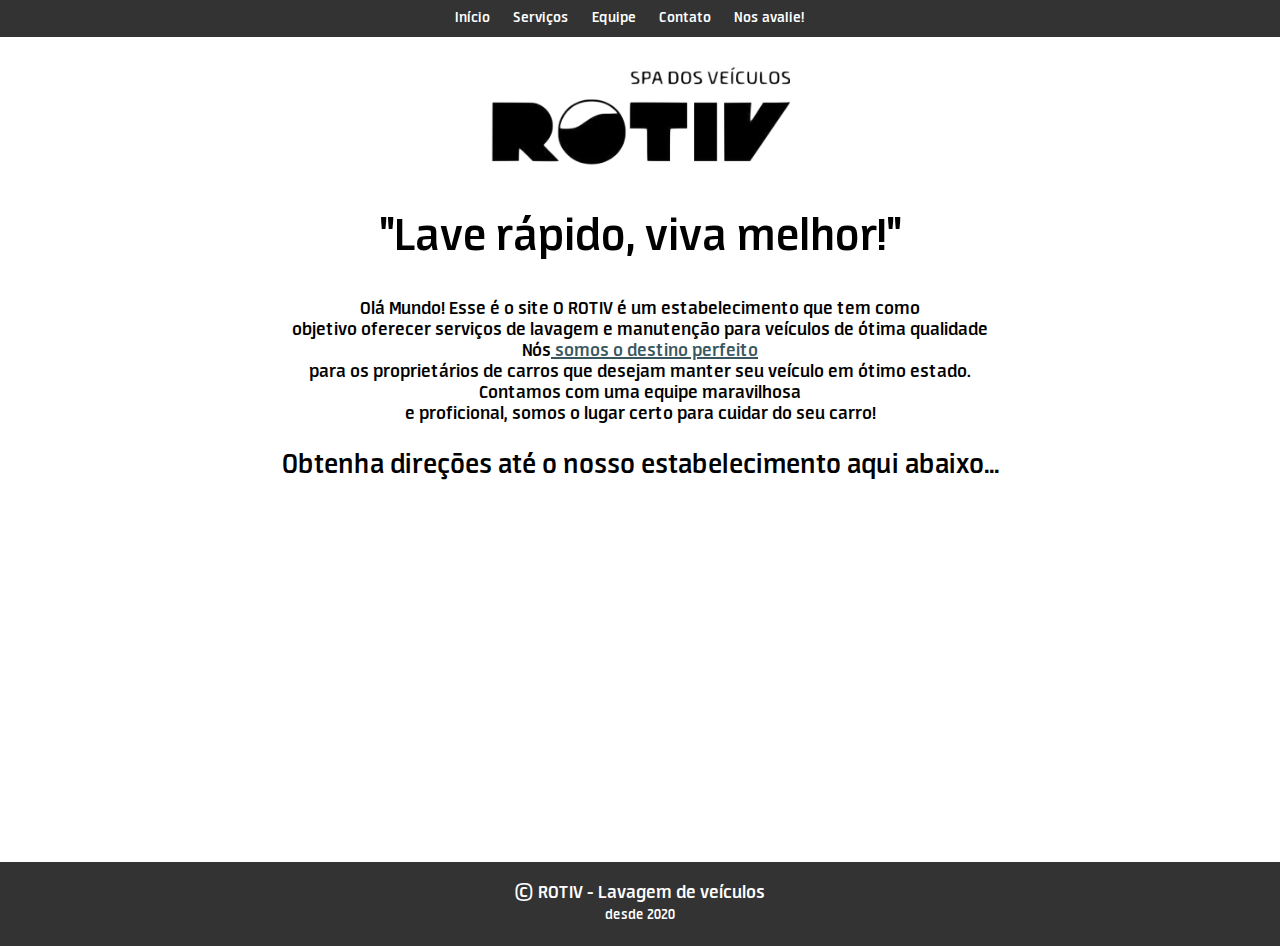
<file: index.html>
<!DOCTYPE html>
<html lang="pt-BR">
<head>
    <meta charset="UTF-8">
    <meta name="viewport" content="width=device-width, initial-scale=1.0">
    <title>Lava Rápido</title>
    <link rel="stylesheet" href="estilo.css">
    <link rel="shortcut icon" href="favicon.ico" type="image/x-icon">
</head>
<body>
    
    <header>
        <nav>
            <ul>
                <li><a href="index.html">Início</a></li>
                <li><a href="serviços.html">Serviços</a></li>
                <li><a href="equipe.html">Equipe</a></li>
                <li><a href="contato.html">Contato</a></li>
                <li><a href="https://www.google.com/search?client=opera&q=rotiv+spa+dos+veiculos&sourceid=opera&ie=UTF-8&oe=UTF-8#lrd=0x94c8b9e1c71db18b:0x805c22136d50cc89,1,,,," target="_blank">Nos avalie!</a></li>
            </ul>
        </nav>
    </header>
    ㅤㅤㅤㅤㅤㅤㅤㅤㅤㅤ
    <center> <a href="../ROTIV/index.html"><img src="../imagens/rotiv-spa-dos-veiculos.png" alt="" width="300px"></a></center> 



<h1>"Lave rápido, viva melhor!"</h1>
            
        <p class="centralizado">Olá Mundo! Esse é o site 
        O ROTIV é um estabelecimento que tem como <br>objetivo oferecer serviços de lavagem e manutenção para veículos de ótima qualidade <br> Nós<u> somos o destino perfeito</u> <br> para os proprietários de carros que desejam manter seu veículo em ótimo estado. <br>  Contamos com uma equipe maravilhosa  <br>e proficional, somos o lugar certo para cuidar do seu carro!</p>


<h2>Obtenha direções até o nosso estabelecimento aqui abaixo...</h2>
                <div class="row">
                    <iframe src="https://www.google.com/maps/embed?pb=!3m2!1spt-BR!2sbr!4v1728044705931!5m2!1spt-BR!2sbr!6m8!1m7!1stuE6P9Z7lNiO0LTlXx3c4w!2m2!1d-22.90003758250907!2d-47.17160078669786!3f344.97650235813387!4f-5.868582501714059!5f0.7820865974627469" width="100%" height="350" style="border:0;" allowfullscreen="" loading="lazy" referrerpolicy="no-referrer-when-downgrade"></iframe>
                </div>
              </div>
          
              
            </div>
            


   <!-- <section id="servicos">
        <h2>Serviços</h2>
        <ul>
            <li>Lavagem completa</li>
            <li>Polimento</li>
            <li>Wax</li>
            <li>Limpeza de interiores</li>
        </ul>
    </section>
    <section id="precos">
        <h2>Preços</h2>
        <table>
            <tr>
                <th>Serviço</th>
                <th>Preço</th>
            </tr>
            <tr>
                <td>Lavagem completa</td>
                <td>R$ 50,00</td>
            </tr>
            <tr>
                <td>Polimento</td>
                <td>R$ 100,00</td>
            </tr>
            <tr>
                <td>Wax</td>
                <td>R$ 150,00</td>
            </tr>
            <tr>
                <td>Limpeza de interiores</td>
                <td>R$ 200,00</td>
            </tr>
        </table>
    </section>
    <section id="contato">
        <h2>Contato</h2>
   
        <p>Telefone: (11) 1234-5678</p>
        <p>Endereço: Rua ABC, 123 - São Paulo, SP</p>
    </section> -->
    <script src="script.js"></script>



    <footer>
        <p>&copy; ROTIV - Lavagem de veículos<br> <small> desde 2020</small></p>
            </footer> 
        


</body>
</html>
</file>
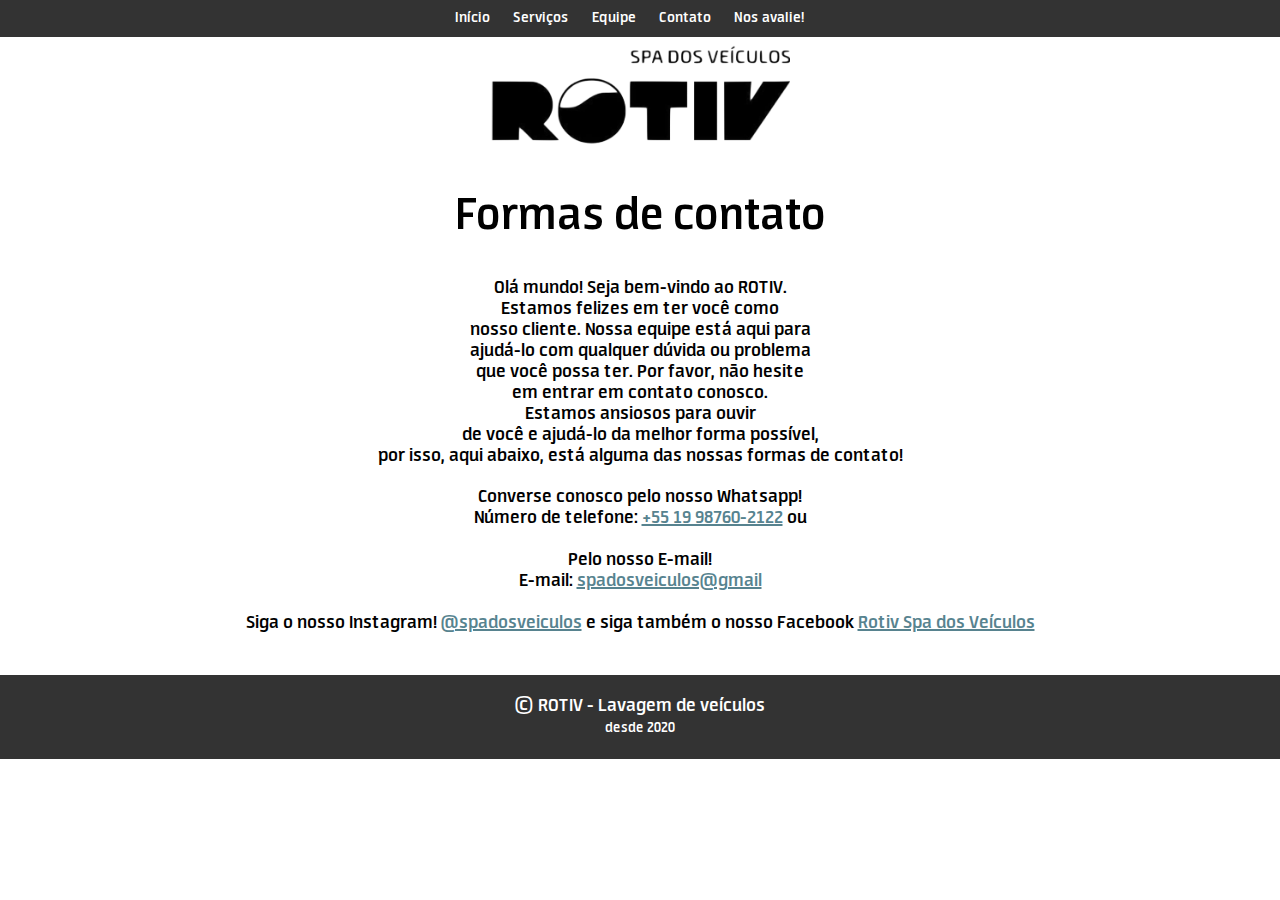
<file: contato.html>
<!DOCTYPE html>
<html lang="pt-BR">
<head>
    <meta charset="UTF-8">
    <meta name="viewport" content="width=device-width, initial-scale=1.0">
    <title>Contato</title>
    <link rel="stylesheet" href="estilo.css">
    <link rel="shortcut icon" href="favicon.ico" type="image/x-icon">
</head>
<body>
    <header>
        <nav>
            <ul>
                <li><a href="index.html">Início</a></li>
                <li><a href="serviços.html">Serviços</a></li>
                <li><a href="equipe.html">Equipe</a></li>
                <li><a href="contato.html">Contato</a></li>
                <li><a href="https://www.google.com/search?client=opera&q=rotiv+spa+dos+veiculos&sourceid=opera&ie=UTF-8&oe=UTF-8#lrd=0x94c8b9e1c71db18b:0x805c22136d50cc89,1,,,," target="_blank">Nos avalie!</a></li>
            </ul>
        </nav>
    </header>
    <center> <a href="../ROTIV/index.html"><img src="../imagens/rotiv-spa-dos-veiculos.png" alt="" width="300px"></a></center> 

    <h1>Formas de contato</h1>
    <p>Olá mundo! Seja bem-vindo ao <strong>ROTIV</strong>. <br>Estamos felizes em ter você como <br> nosso cliente. Nossa equipe está aqui para <br>ajudá-lo com qualquer dúvida ou problema <br>que você possa ter. Por favor, não hesite <br> em entrar em contato conosco. <br>Estamos ansiosos para ouvir <br> de você  e ajudá-lo da melhor forma possível, <br> por isso, aqui abaixo, está alguma das nossas formas de contato!</p>
    <p>
    Converse conosco pelo nosso Whatsapp!<br>
    
         <strong>Número de telefone: <a style="color: #57838f;"  href="tel:+55 19 98760-2122">+55 19 98760-2122</a></strong> ou <br><br> Pelo nosso E-mail! <br>
                    <strong>E-mail: </strong><a style="color: #57838f;" href="mailto:spadosveiculos@gmail.com" target="_blank">spadosveiculos@gmail</a><br><br>
                
       Siga o nosso Instagram!
       <a style="color: #57838f;" href="https://www.instagram.com/spadosveiculos/" target="_blank">@spadosveiculos</a>   e siga também o nosso Facebook <a style="color: #57838f;" href="https://www.facebook.com/people/Rotiv-Spa-dos-Veículos/100095088034556/" target="_blank">Rotiv Spa dos Veículos  </a> 
                </p>
    ㅤㅤㅤㅤㅤㅤㅤㅤㅤㅤ
   
    <footer>
        <p>&copy; ROTIV - Lavagem de veículos<br> <small> desde 2020</small></p>
            </footer> 






</body>
</html>
</file>
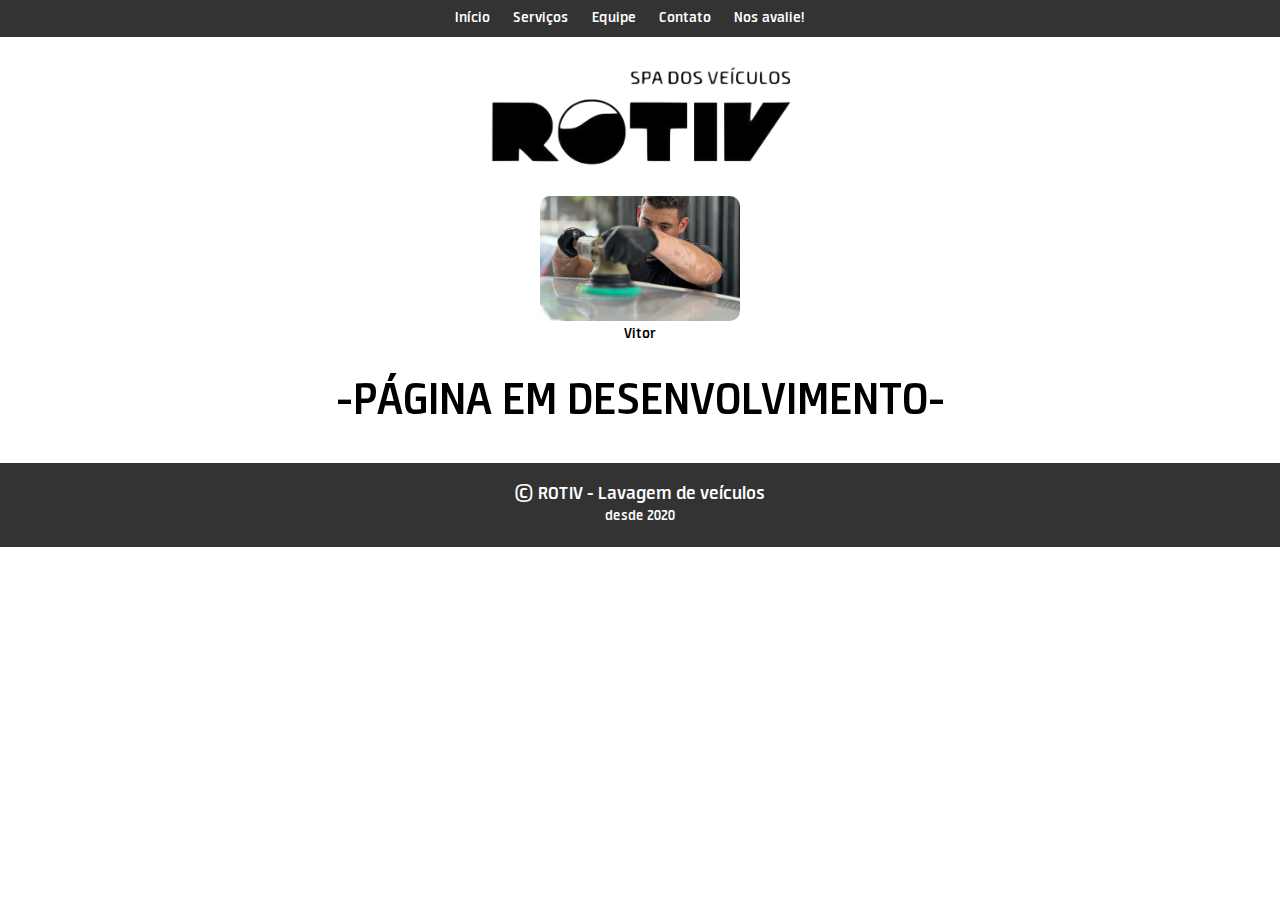
<file: equipe.html>
<!DOCTYPE html>
<html lang="pt-BR">
<head>
    <meta charset="UTF-8">
    <meta name="viewport" content="width=device-width, initial-scale=1.0">
    <title>Equipe</title>
    <link rel="stylesheet" href="estilos.css">
 <link rel="shortcut icon" href="favicon.ico" type="image/x-icon">
</head>
<body>
    <header>
        <nav>
            <ul>
                <li><a href="index.html">Início</a></li>
                <li><a href="serviços.html">Serviços</a></li>
                <li><a href="equipe.html">Equipe</a></li>
                <li><a href="contato.html">Contato</a></li>
                <li><a href="https://www.google.com/search?client=opera&q=rotiv+spa+dos+veiculos&sourceid=opera&ie=UTF-8&oe=UTF-8#lrd=0x94c8b9e1c71db18b:0x805c22136d50cc89,1,,,," target="_blank">Nos avalie!</a></li>
            </ul>
        </nav>
    </header>
    ㅤㅤㅤㅤㅤㅤㅤㅤㅤㅤ
    <center> <a href="../ROTIV/index.html"><img src="../imagens/rotiv-spa-dos-veiculos.png" alt="" width="300px"></a> <br> <br>
    
          <div class="imagem-container">
            <img src="../imagens/equipe/vitor.png" alt="Imagem" width="200px">
            <div class="palavra-sob-imagem">Vitor</div>
          </div>
    
    
    
    
    <h1>-PÁGINA EM DESENVOLVIMENTO-</h1>
    
    
    
    
    
    
    
    
    
    </center> 
    <footer>
        <p>&copy; ROTIV - Lavagem de veículos<br> <small> desde 2020</small></p>
            </footer> 
</body>
</html>
</file>
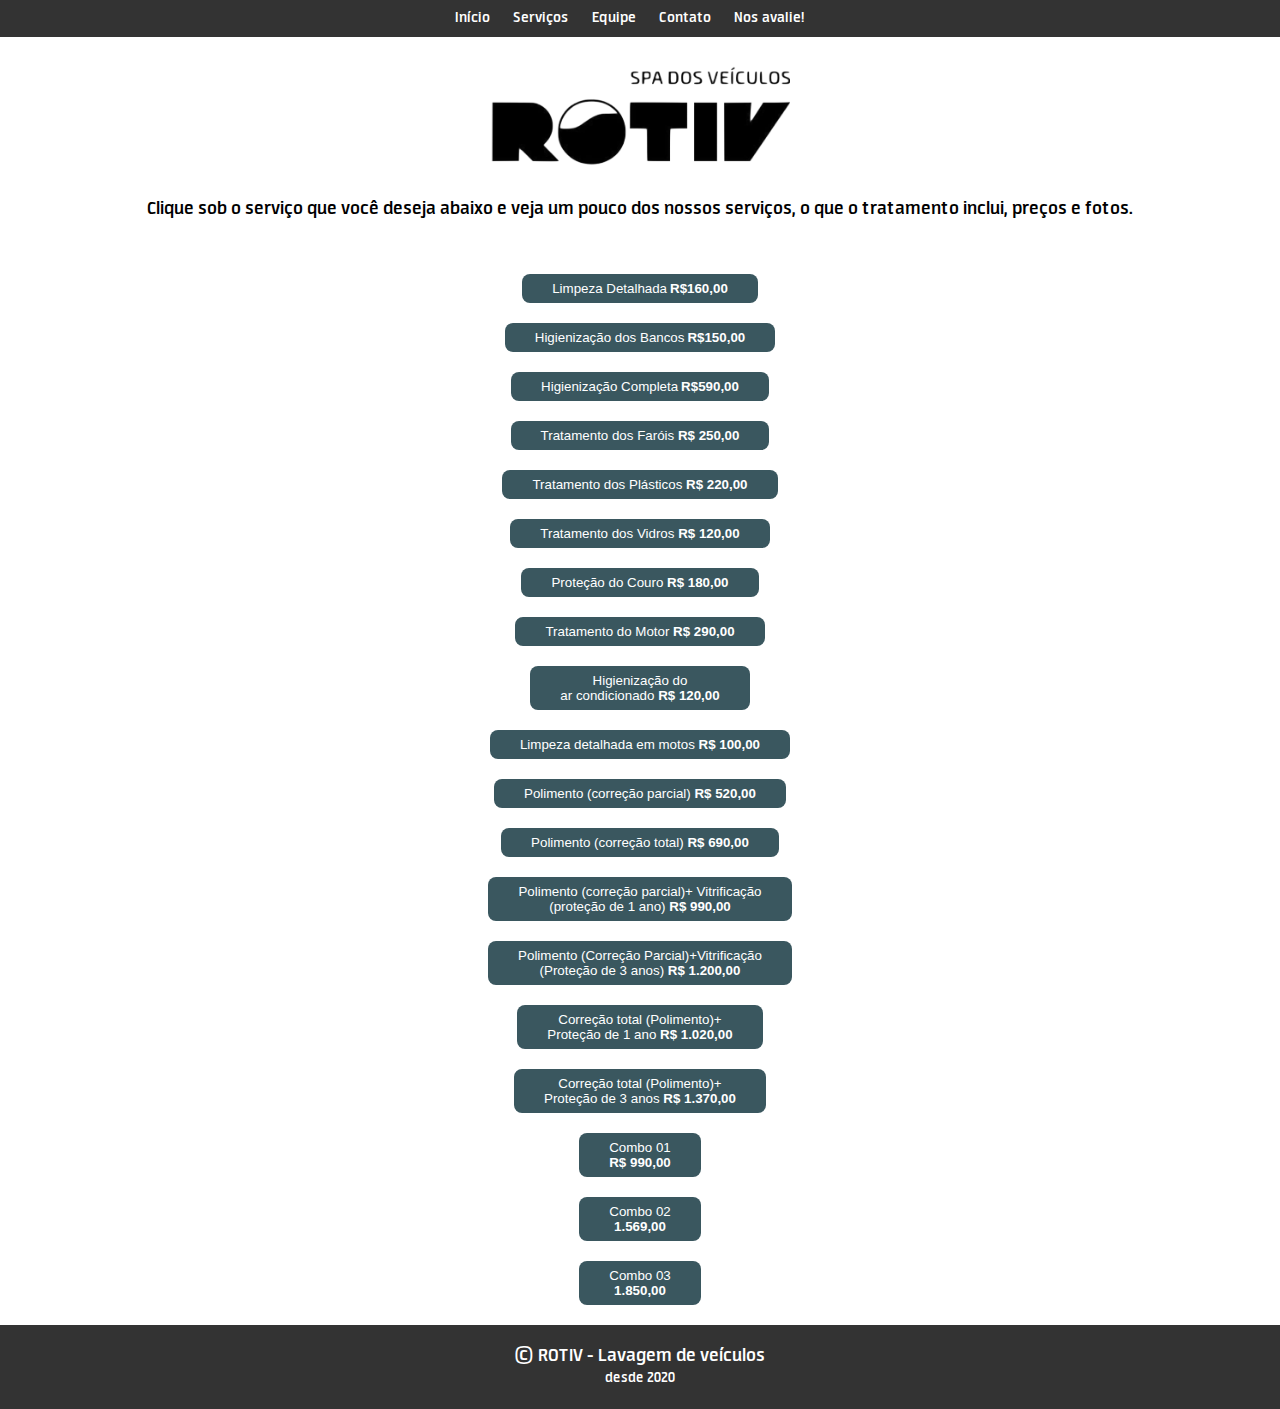
<file: serviços.html>
<!DOCTYPE html>
<html lang="pt-BR">
<head>
    <meta charset="UTF-8">
    <meta name="viewport" content="width=device-width, initial-scale=1.0">
    <title>Serviços</title>
    <link rel="stylesheet" href="estilos.css">
    <link rel="shortcut icon" href="favicon.ico" type="image/x-icon">
</head>
<body>
    <header>
        <nav>
            <ul>
                <li><a href="index.html">Início</a></li>
                <li><a href="serviços.html">Serviços</a></li>
                <li><a href="equipe.html">Equipe</a></li>
                <li><a href="contato.html">Contato</a></li>
                <li><a href="https://www.google.com/search?client=opera&q=rotiv+spa+dos+veiculos&sourceid=opera&ie=UTF-8&oe=UTF-8#lrd=0x94c8b9e1c71db18b:0x805c22136d50cc89,1,,,," target="_blank">Nos avalie!</a></li>
            </ul>
        </nav>
    </header>
    ㅤㅤㅤㅤㅤㅤㅤㅤㅤㅤ
   <center><a href="../ROTIV/index.html"><img src="../imagens/rotiv-spa-dos-veiculos.png" style="border-radius: 10px;" alt="" width="300px"></a> <br>
    <p>Clique sob o serviço que você deseja abaixo e veja um pouco dos nossos serviços, o que o tratamento inclui, preços e fotos.</p><br><br>

      <!-- Aba 1 -->
<div class="aba" id="aba-1">
  <button class="botao-aba" onclick="abrirAba('aba-1')">Limpeza Detalhada <strong>R$160,00</strong></button>
  <div class="conteudo-aba" id="conteudo-aba-1">
    <p>Limpeza detalhada completa + proteção e brilho; O tratamento inclui: <br>   Limpeza Completa Detalhada + <br> Descontaminação na pintura <br>+ Tratamento de proteção e <br> brilho com durabilidade de 3 meses </p>
    <img src="../imagens/limpeza detalhada/capô-bmw.png" alt="" width="350px"  height="220px" class="imagem"  >
    <img src="../imagens/limpeza detalhada/limpeza-pneu.png" width="350px" alt="" class="imagem" >
  </div>
</div>

<!-- Aba 2 -->
<div class="aba" id="aba-2">
  <button class="botao-aba" onclick="abrirAba('aba-2')">Higienização dos Bancos <strong>R$150,00</strong></button>
  <div class="conteudo-aba" id="conteudo-aba-2">
    <h1>Higienização dos bancos</h1>
    <p>O tratamento inclui: Higienização completa de todos os bancos TECIDO ou COURO na higienização dos bancos de couro já está inclusa a hidratação.</p>
    <img src="../imagens/higienização dos bancos/produto-img-9136-18-12-2023-08-34.png" alt="" width="350px"  height="220px" class="imagem"  >
    <img src="../imagens/higienização dos bancos/produto-img-9146-18-12-2023-08-33.png" width="350px" alt="" class="imagem" >
  </div>
</div>

<!-- Aba 3 -->
<div class="aba" id="aba-3">
  <button class="botao-aba" onclick="abrirAba('aba-3')">Higienização Completa <strong>R$590,00</strong></button>
  <div class="conteudo-aba" id="conteudo-aba-3">
    <p>O interior do carro totalmente limpo! O tratamento inclui: Limpeza Detalhada Completa <br> + Remoção de toda sujeira impregnada em: Plásticos, borrachas, tecido e couro. Incluso a Oxi-satinização o procedimento que purifica o ar.</p>
    <img src="../imagens/limpeza completa/produto-50150c8c-e082-496a-be20-17d2e7429e91-13-07-2023-14-43.png" alt="" width="1000px"  height="220px" class="imagem"  >

  </div>
</div>

<!-- Aba 4 -->
<div class="aba" id="aba-4">
  <button class="botao-aba" onclick="abrirAba('aba-4')">Tratamento dos Faróis <strong>R$ 250,00</strong></button>
  <div class="conteudo-aba" id="conteudo-aba-4">
    <p>TRATAMENTO PARA REMOÇÃO DE AMARELADO E RISCOS DO FAROL, <u>Garantia de 1 ano</u></p>
    <img src="../imagens/tratamento dos faróis/produto-img-8509-04-09-2023-13-46.png" alt="" width="350px"  height="220px">
    <img src="../imagens/tratamento dos faróis/produto-img-8518-04-09-2023-13-46.png" width="350px"  height="220px">
    <img src="../imagens/tratamento dos faróis/produto-img-9876-04-09-2023-13-47.png" width="350px"  height="220px">
    <img src="../imagens/tratamento dos faróis/produto-img-9902-04-09-2023-13-47.png" width="350px"  height="220px">
  </div>
</div>

<!-- Aba 5 -->
<div class="aba" id="aba-5">
  <button class="botao-aba" onclick="abrirAba('aba-5')"> Tratamento dos Plásticos
    <strong>R$ 220,00 </strong></button>
  <div class="conteudo-aba" id="conteudo-aba-5">
    <p>O tratamento inclui: Limpeza profunda no plástico <br> + Aplicação da proteção com durabilidade de <br> 3 anos.</p>
<img src="../imagens/tratamento dos plasticos/produto-af40d0a4-2c55-4412-afc9-a9d9a6be1d02-19-03-2023-22-27.jpg" alt="" width="350px"  height="220px">
<img src="../imagens/tratamento dos plasticos/produto-c7ebef5b-1779-43e4-9258-c4b88a3e4887-19-03-2023-22-27.jpg" alt="" width="350px"  height="220px">

  </div>
</div>

<!-- Aba 6 -->
<div class="aba" id="aba-6">
  <button class="botao-aba" onclick="abrirAba('aba-6')">Tratamento dos Vidros  <strong>R$ 120,00</strong></button>

  <div class="conteudo-aba" id="conteudo-aba-6">
    <p>O tratamento inclui: Limpeza profunda + descontaminação dos vidros + Remoção das manchas de chuva ácida dos vidros — Para aplicação de proteção acréscimo de R$80,00</p>
    <img src="../imagens/tratamento de vidros/produto-5263e3bd-7c47-4aa4-9fdd-0fab320baf1e-18-03-2023-08-33.jpg" alt="" width="350px"  height="220px">
    <img src="../imagens/tratamento de vidros/produto-6fc94a0f-a120-4f24-bd91-db6cdc988d22-18-03-2023-08-33.jpg" alt="" width="350px"  height="220px">
    <img src="../imagens/tratamento de vidros/produto-c5d5c48f-cc82-4f28-a318-0312de9170fb-14-07-2023-22-18.png" alt="" width="350px"  height="220px">
    <img src="../imagens/tratamento de vidros/produto-e453c03a-732e-4860-96aa-cf8473a0bef8-18-03-2023-08-33.jpg" alt="" width="350px"  height="220px">
  </div>
</div>

<!-- Aba 7 -->
<div class="aba" id="aba-7">
  <button class="botao-aba" onclick="abrirAba('aba-7')">Proteção do Couro <strong>R$ 180,00</strong></button>
  <div class="conteudo-aba" id="conteudo-aba-7">
    <p>O tratamento inclui: Proteção do Couro com durabilidade de 1 ano, o procedimento ajuda a preservar a vida útil do couro, realça a cor, evita o craquelado e protege do sol.</p>
    <img src="../imagens/proteção do couro/produto-443b6fcc-5afc-47ab-840c-bd87108d6085-19-03-2023-22-28.jpg" alt="" width="350px"  height="220px">
    <img src="../imagens/proteção do couro/produto-ed701f8e-51d3-466c-886c-d1cc7ef89065-19-03-2023-22-28.jpg" alt="" width="350px"  height="220px">
  </div>
</div>

<!-- Aba 8 -->
<div class="aba" id="aba-8">
  <button class="botao-aba" onclick="abrirAba('aba-8')">Tratamento do Motor <strong>R$ 290,00</strong></button>
  <div class="conteudo-aba" id="conteudo-aba-8">
    <p>O tratamento inclui: Limpeza detalhada do motor na parte de cima + aplicação de proteção</p>
    <img src="../imagens/tratamento do motor/produto-img-3101-05-10-2023-22-37.png" alt=""  width="350px"  height="220px">
    <img src="../imagens/tratamento do motor/produto-img-3105-05-10-2023-22-37.png" alt=""  width="350px"  height="220px">
  </div>
</div>


<!-- Aba 10 -->
<div class="aba" id="aba-10">
  <button class="botao-aba" onclick="abrirAba('aba-10')">Higienização do <br> ar condicionado <strong>R$ 120,00</strong></button>
  <div class="conteudo-aba" id="conteudo-aba-10">
    <p>Troca do filtro do Ar-condicionado + higienização do ar.</p>
    <img src="../imagens/higienização do ar concionado/produto-img-2312-18-04-2024-12-46.png" alt=""  width="350px"  height="220px">

  </div>
</div>

<!-- Aba 11 -->
<div class="aba" id="aba-11">
  <button class="botao-aba" onclick="abrirAba('aba-11')">Limpeza detalhada em motos <strong>R$ 100,00</strong></button>
  <div class="conteudo-aba" id="conteudo-aba-11">
    <p>Tratamento inclui: Limpeza Detalhada + Tratamento de proteção e brilho com durabilidade de 3 meses</p>
    <img src="../imagens/limpeza detalhada-moto/produto-img-3199-05-06-2024-09-00.png" alt=""  width="350px"  height="220px">
    <img src="../imagens/limpeza detalhada-moto/produto-img-3211-05-06-2024-09-00.png" alt=""  width="350px"  height="220px">
  </div>
</div>

<!-- Aba 12 -->
<div class="aba" id="aba-12">
  <button class="botao-aba" onclick="abrirAba('aba-12')">Polimento (correção parcial) <strong>R$ 520,00</strong></button>
  <div class="conteudo-aba"  id="conteudo-aba-13">
      <p>O Polimento de Correção Parcial corrige 70% dos riscos e defeitos presentes na pintura (que são possíveis remover num polimento).</p>
<img src="../imagens/polimento -correção parcial/produto-img-2265-18-04-2024-07-50.png" alt=""  width="350px"  height="220px">

  </div>
</div>


  <!-- Aba 13 -->
  <div class="aba" id="aba-13">
    <button class="botao-aba" onclick="abrirAba('aba-13')">Polimento (correção total) <strong>R$ 690,00</strong></button>
    <div class="conteudo-aba" id="conteudo-aba-13">
      <p>O Polimento de correção total corrige 100% dos riscos e defeitos presentes na pintura (que são possíveis remover num polimento)</p>
      <img src="../imagens/polimento -correção total/produto-img-7037-18-12-2023-11-25.png" alt=""  width="350px"  height="220px">
    </div>
  </div>
  
  <!-- Aba 14 -->
  <div class="aba" id="aba-14">
    <button class="botao-aba" onclick="abrirAba('aba-14')">Polimento (correção parcial)+ Vitrificação <br>(proteção de 1 ano) <strong>R$ 990,00</strong></button>
    <div class="conteudo-aba" id="conteudo-aba-14">
      <p>Eliminação de 70% dos defeitos presentes na pintura. (que são possíveis de remover) + aplicação da proteção com durabilidade de 1 ano. 6x MAIS BRILHO</p>
      <img src="../imagens/polimento (parcial)+vitrificação (proteção1)/produto-25282492-d4bb-4e06-9808-4815193e8eed-14-07-2023-22-20.png" alt=""  width="350px"  height="220px">
      <img src="../imagens/polimento (parcial)+vitrificação (proteção1)/produto-816092ec-950f-4e66-beac-1634fc3273cb-14-07-2023-22-20.png" alt=""  width="350px"  height="220px">
    </div>
  </div>
  
  <!-- Aba 15 -->
  <div class="aba" id="aba-15">
    <button class="botao-aba" onclick="abrirAba('aba-15')">Polimento (Correção Parcial)+Vitrificação <br> (Proteção de 3 anos)  <strong>R$ 1.200,00</strong></button>

    <div class="conteudo-aba" id="conteudo-aba-15">
      <p>Eliminação de 70% dos defeitos presentes na pintura (que são possíveis de remover) + aplicação da proteção com durabilidade de 3 anos. 6X MAIS BRILHO.
      </p>
      <img src="../imagens/CORREÇÃO TOTAL (POLIMENTO) + PROTEÇÃO DE 3 ANOS/produto-img-2258-17-04-2024-13-42.png" alt=""  width="350px"  height="220px">
    </div>
  </div>
  
  <!-- Aba 16 -->
  <div class="aba" id="aba-16">
    <button class="botao-aba" onclick="abrirAba('aba-16')">Correção total (Polimento)+ <br>Proteção de 1 ano <strong>R$ 1.020,00</strong>   </button>
    <div class="conteudo-aba" id="conteudo-aba-16">
      <p>Eliminação de 100% dos defeitos presentes na pintura (que são possíveis de remover) + aplicação da proteção com durabilidade de 1 anos.      </p>
      <img src="../imagens/CORREÇÃO TOTAL (POLIMENTO) + PROTEÇÃO DE 1 ANO/produto-img-1446-02-10-2023-13-29.png" alt=""  width="350px"  height="220px">
      <img src="../imagens/CORREÇÃO TOTAL (POLIMENTO) + PROTEÇÃO DE 1 ANO/produto-img-2265-17-04-2024-13-43.png" alt=""  width="350px"  height="220px">

    </div>
  </div>
  
  <!-- Aba 17 -->
  <div class="aba" id="aba-17">
    <button class="botao-aba" onclick="abrirAba('aba-17')">Correção total (Polimento)+ <br>Proteção de 3 anos <strong>R$ 1.370,00</strong></button>
    <div class="conteudo-aba" id="conteudo-aba-17">
      <p>Eliminação de 100% dos defeitos presentes na pintura (que são possíveis de remover) + aplicação da proteção com durabilidade de 3 anos.</p>
      <img src="../imagens/CORREÇÃO TOTAL (POLIMENTO) + PROTEÇÃO DE 3 ANOS/produto-img-2258-17-04-2024-13-42.png" alt=""  width="350px"  height="220px">

    </div>
  </div>

<!-- Aba 18 -->
<div class="aba" id="aba-18">
  <button class="botao-aba" onclick="abrirAba('aba-18')">Combo 01 <br><strong>R$ 990,00</strong></button>
  <div class="conteudo-aba" id="conteudo-aba-18">
    <p>Polimento de correção total - Higienização Completa</p>
    <img src="../imagens/combo01/produto-img-3866-28-05-2024-09-12.png" alt=""  width="350px"  height="220px">
  </div>
</div>

<!-- Aba 19 -->
<div class="aba" id="aba-19">
  <button class="botao-aba" onclick="abrirAba('aba-19')">Combo 02<br> <strong>1.569,00</strong></button>
  <div class="conteudo-aba" id="conteudo-aba-19">
    <p>Polimento de correção total - Higienização Completa - Vitrificação proteção de 3 anos</p>
    <img src="../imagens/combo02/produto-img-3864-28-05-2024-09-09.png" alt=""  width="350px"  height="220px">
    <img src="../imagens/combo02/produto-img-4111-28-05-2024-09-10.png" alt=""  width="350px"  height="220px">
  </div>
</div>

<!-- Aba 20 -->
<div class="aba" id="aba-20">
  <button class="botao-aba" onclick="abrirAba('aba-20')">Combo 03 <br><strong>1.850,00</strong></button>
  <div class="conteudo-aba" id="conteudo-aba-20">
    <p>Polimento de correção total + Vitrificação <br> de 3 anos  + Higienização completa + Tratamento do Motor + Tratamento dos plásticos + Tratamento dos Vidros + Tratamento dos Faróis</p>
    <img src="../imagens/combo03/produto-img-5308-18-12-2023-08-22.png" alt=""  width="350px"  height="220px">
  </div>
</div>


<script src="script.js"></script>



    <footer>
        <p>&copy; ROTIV - Lavagem de veículos<br> <small> desde 2020</small></p>
            </footer> 

          </center>      

</body>

</html>
</file>
<file: estilo.css>
@font-face{
    font-family: 'neuron-angled';
    src: url('Neuron\ Angled\ Db.ttf') 
    format(truetype);
    font-weight: normal;
    font-style: normal;
    }

body {
    font-family: "neuron-angled";
    margin: 0;
    padding: 0;
}


p{
    font-size: 20px;
}

h1{
    font-size: 50px;
}

small{
    font-size: 15px;
}

u{
  color:  #3a575f;
}


h2{
    font-size: 30px;
}

h3{
    font-size: 25px;
}

header {
    background-color: #333;
    color: #fff;
    padding: 10px;
    text-align: center;
}

header nav ul {
    list-style: none;
    margin: 0;
    padding: 0;
}

header nav ul li {
    display: inline-block;
    margin-right: 20px;
}

header nav a {
    color: #fff;
    text-decoration: none;
}


#servicos {
    padding: 20px;
}

#servicos ul {
    list-style: none;
    margin: 0;
    padding: 0;
}

#servicos li {
    margin-bottom: 10px;
}

#precos {
    padding: 20
}


footer {
    background-color: #333;
    color: #ffffff;
    padding: 1px;
    text-align: center;
    clear: both;
}

html{
text-align: center;

}

.slide-container {
    position: relative;
    width: 80%;
    height: 400px;
    margin: 40px auto;
    overflow: hidden;
    background-color: transparent;
    border: none;
    box-shadow: none;
  }
  
  .slide {
    position: absolute;
    top: 0;
    left: 0;
    width: 100%;
    height: 100%;
    display: none;
    background-color: transparent;
  }
  
  .slide.active {
    display: block;
  }
  
  .slide img {
    width: 100%;
    height: 100%;
    object-fit: cover;
    border-radius: 10px;
    box-shadow: 0 0 10px rgba(0, 0, 0, 0.2);
  }
  
  .prev, .next {
    position: absolute;
    top: 50%;
    transform: translateY(-50%);
    background-color: rgba(255, 255, 255, 0.5);
    border: none;
    padding: 10px 20px;
    cursor: pointer;
    font-size: 16px;
    color: #333;
  }
  
  .prev {
    left: 0;
  }
  
  .next {
    right: 0;
  }
</file>
<file: estilos.css>
@font-face{
    font-family: 'neuron-angled';
    src: url('Neuron\ Angled\ Db.ttf') 
    format(truetype);
    font-weight: normal;
    font-style: normal;
    }

body {
    font-family: "neuron-angled";
    margin: 0;
    padding: 0;
}


p{
    font-size: 20px;
}

h1{
    font-size: 50px;
}

small{
    font-size: 15px;
}

u{
  color:  #3a575f;
}


h2{
    font-size: 30px;
}

h3{
    font-size: 25px;
}

header {
    background-color: #333;
    color: #fff;
    padding: 10px;
    text-align: center;
}

header nav ul {
    list-style: none;
    margin: 0;
    padding: 0;
}

header nav ul li {
    display: inline-block;
    margin-right: 20px;
}

header nav a {
    color: #fff;
    text-decoration: none;
}


#servicos {
    padding: 20px;
}

#servicos ul {
    list-style: none;
    margin: 0;
    padding: 0;
}

#servicos li {
    margin-bottom: 10px;
}

footer {
    background-color: #333;
    color: #ffffff;
    padding: 1px;
    text-align: center;
    clear: both;
}
  
button {
  border-radius: 20px;
 }

 .tab-container {
  width: 350px;
  margin: 20px auto;
  border-radius: 5px;
}

.tab-header {
  padding: 10px;
  border-bottom: 1px solid #ddd;
}

.tab-button {
  background-color: #3a575f;
  color: #fff;
  border: none;
  padding: 13px 140px;
  font-size: 14px;
  cursor: pointer;
}


.tab-button:hover {
    color: (224, 145, 255);
}

.tab-content {
  padding: 20px;
  display: none;
}

html{
  align-items: center;
}


img{
    border-radius: 10px;
}


.imagens {
  display: flex;
  flex-wrap: wrap;
  justify-content: center;
  align-items: center;
}

.imagem {
  width: 290px; /* Ajuste a largura para suas necessidades */
  height: 220px; /* Ajuste a altura para suas necessidades */

  object-fit: cover;
  border: 1px solid #ccc; /* Adicione uma borda para as imagens */
}

















.aba {
    margin-bottom: 20px;
  }


  
  .botao-aba {
    background-color: #3a575f;
    color: #fff;
    padding: 7px 30px 7px;
    border: none;
    border-radius: 8px;
    cursor: pointer;
  }
  


  .botao-aba:hover {
    background-color: #3a575f;
  }
  
  .conteudo-aba {
    display: none;
    padding: 20px;
    border: 1px solid #ddd;
    border-radius: 5px;
    margin-top: 10px;
  }
  
  .conteudo-aba.ativo {
    display: block;
  }
</file>
